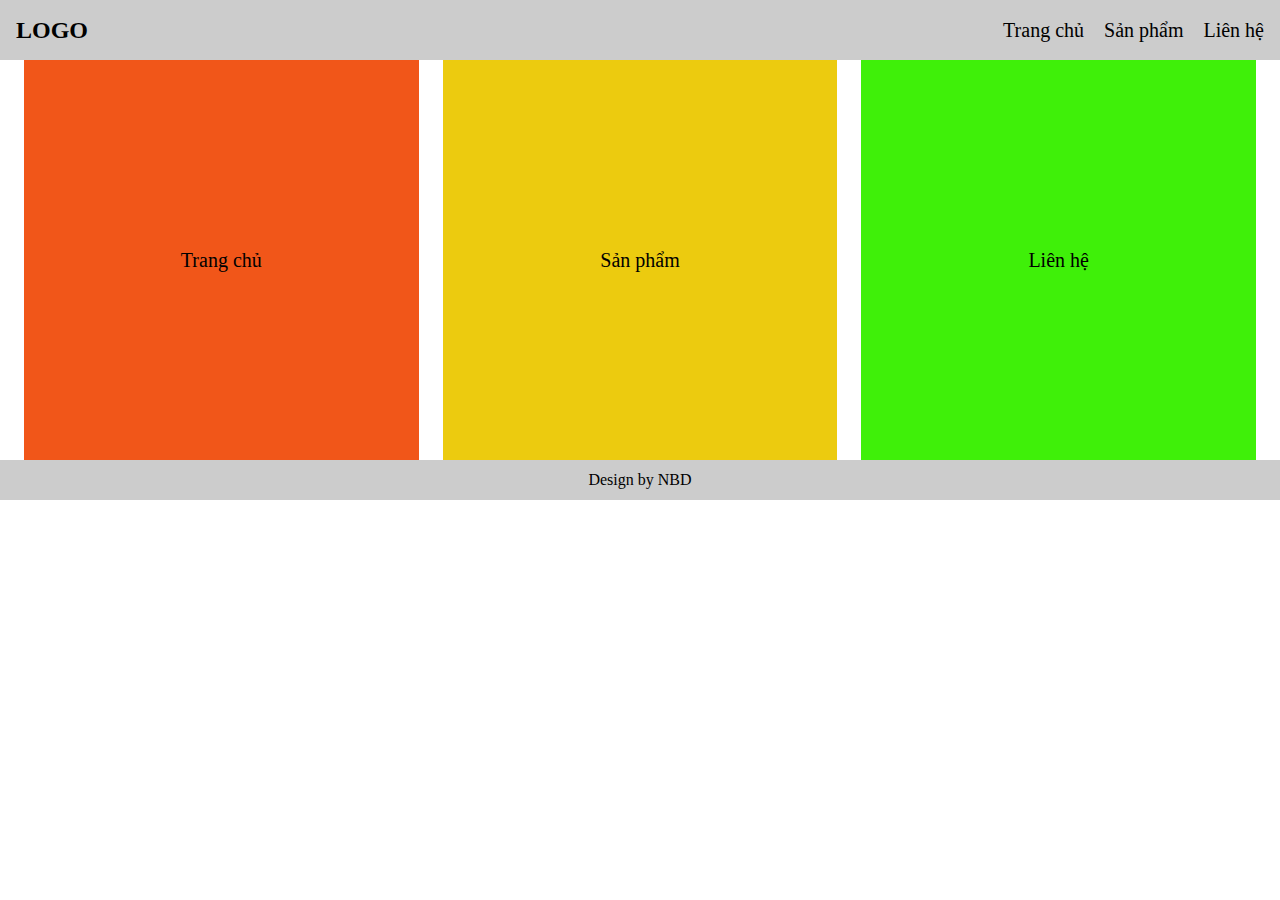
<file: Stage_1/Day_1/index.html>
<!DOCTYPE html>
<html lang="en">
<head>
    <meta charset="UTF-8">
    <meta name="viewport" content="width=device-width, initial-scale=1.0">
    <title>FrontEnd - 100Days - Day 1</title>
    <link rel="stylesheet" href="./main.css">
</head>
<body>
    <header class="main-header">
        <div class="logo">LOGO</div>
        <nav class="main-nav">
            <a href="#">Trang chủ</a>
            <a href="#">Sản phẩm</a>
            <a href="#">Liên hệ</a>
        </nav>
    </header>
    <main class="main-content">
        <div class="main-block main-block-1">Trang chủ</div>
        <div class="main-block main-block-2">Sản phẩm</div>
        <div class="main-block main-block-3">Liên hệ</div>
    </main>
    <footer class="main-footer">
        Design by NBD
    </footer>
</body>
</html>
</file>
<file: Stage_1/Day_1/main.css>
* {
    padding: 0;
    margin: 0;
    box-sizing: border-box;
}
.main-header {
    background-color: #ccc;
    padding: 16px;
    display: flex;
    height: 60px;
    justify-content: space-between;
    align-items: center;
}

.logo {
    font-size: 24px;
    font-weight: bold;
}

.main-nav a{
    color: #000;
    text-decoration: none;
    font-size: 20px;
    padding-left: 16px;
}

.main-nav a:hover{
    color:#e29907;
}

.main-content {
    gap: 24px;
    display: flex;
    padding: 0 24px;
}

.main-block {
    flex: 1;
    height: 400px;
    display: flex;
    align-items: center;
    justify-content: center;
    font-size: 20px;
}

.main-block-1 {
    background-color: #f04907ed;
}

.main-block-2 {
    background-color: #eccb0f;
}

.main-block-3 {
    background-color: #3ff009;
}

.main-footer {
    background-color: #ccc;
    height: 40px;
    padding: 8px;
    display: flex;
    justify-content: center;
    align-items: center;
}
</file>
